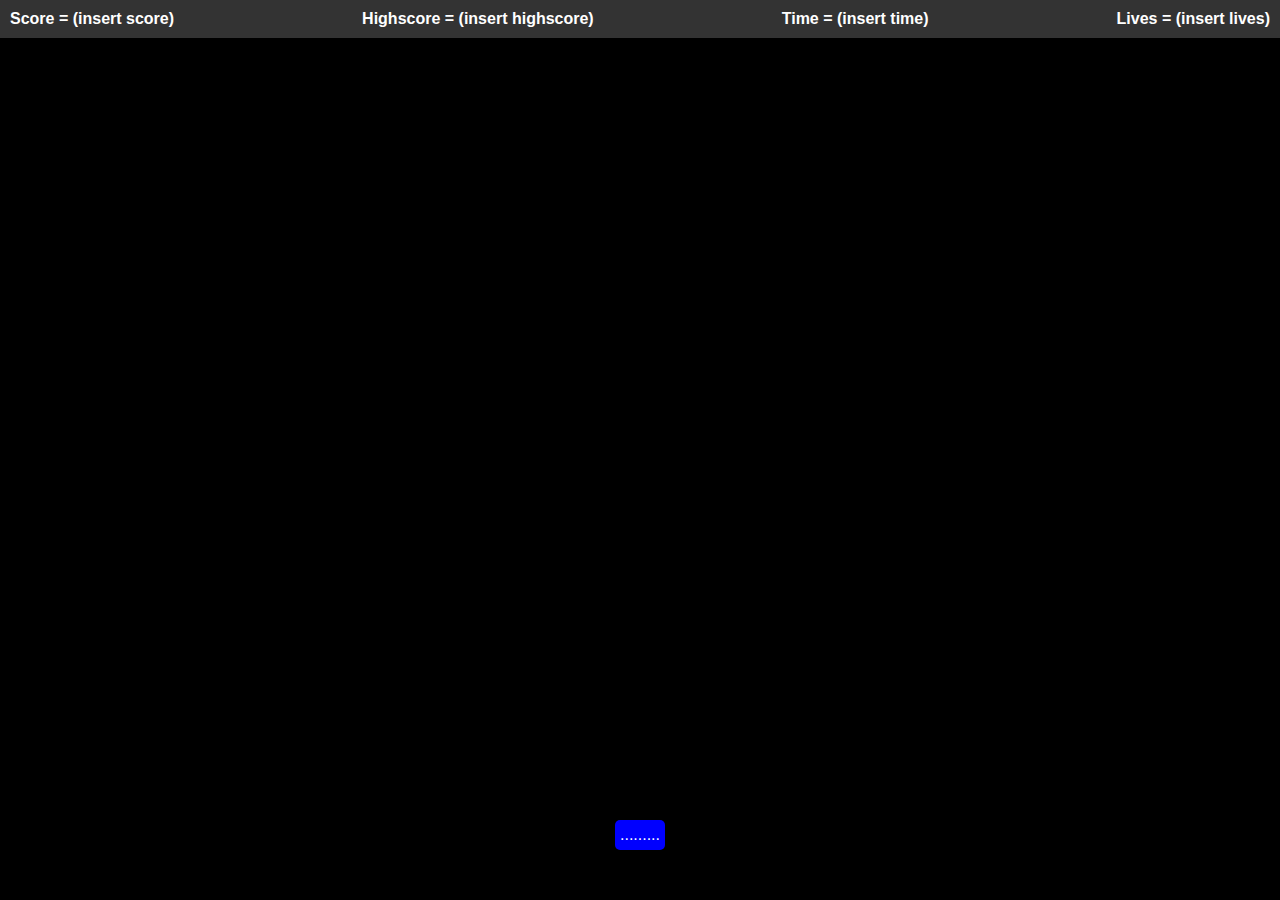
<file: index.html>
<!DOCTYPE html>
<html lang="en">
<head>
    <meta charset="UTF-8">
    <meta http-equiv="X-UA-Compatible" content="IE=edge">
    <meta name="viewport" content="width=device-width, initial-scale=1.0">
    <title>Cheese Invaders</title>
    <link rel="stylesheet" href="styles.css">
</head>
<body>
    <header>
        <div class="stats-container">
            <h2>Score = <span id="score">(insert score)</span></h2>
            <h2>Highscore = <span id="highscore">(insert highscore)</span></h2>
            <h2>Time = <span id="time">(insert time)</span></h2>
            <h2>Lives = <span id="lives">(insert lives)</span></h2>
        </div>        
    </header>
    <div id="grid">
        
    </div>
    <div id="line-of-protection">

    </div>
    <div id="spaceship">
        .........
    </div>
    <div id="pause-menu" style="display: none;">

    </div>
</body>

</html>
</file>
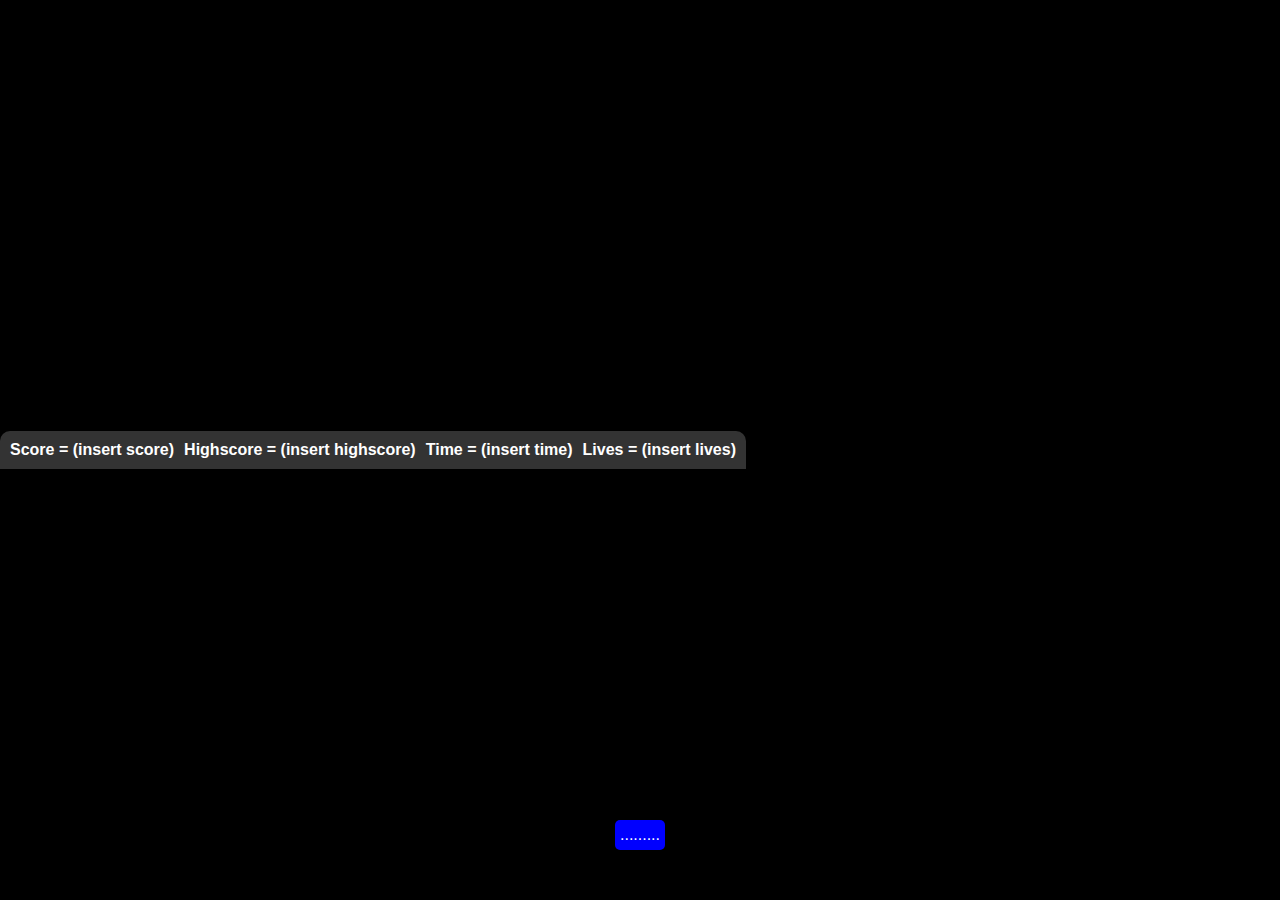
<file: web/game.html>
<!DOCTYPE html>
  <html lang="en">
    <head>
      <meta charset="UTF-8" />
      <meta http-equiv="X-UA-Compatible" content="IE=edge" />
      <meta name="viewport" content="width=device-width, initial-scale=1.0" />
      <title>Cheese Invaders</title>
      <link rel="stylesheet" href="/web/styles.css" />
      <script src="/web/grid.js" defer></script>
      <script src="/players/player.js" defer></script>
      <script src="/UI/header.js" defer></script>
      <script src="/UI/pause.js" defer></script>
      <script src="/UI/game-over.js" defer></script>
    </head>
    <body>
      <header>
        <div class="stats-container">
          <h2>Score = <span id="score">(insert score)</span></h2>
          <h2>Highscore = <span id="highscore">(insert highscore)</span></h2>
          <h2>Time = <span id="time">(insert time)</span></h2>
          <h2>Lives = <span id="lives">(insert lives)</span></h2>
        </div>
      </header>
      <div id="grid"></div>
      <div id="line-of-protection"></div>
      <div id="spaceship">.........</div>
      <div id="pause-menu" style="display: none"></div>
    <div id="game-over-menu" style="display: none;"></div>
    </body>
  </html>
</file>
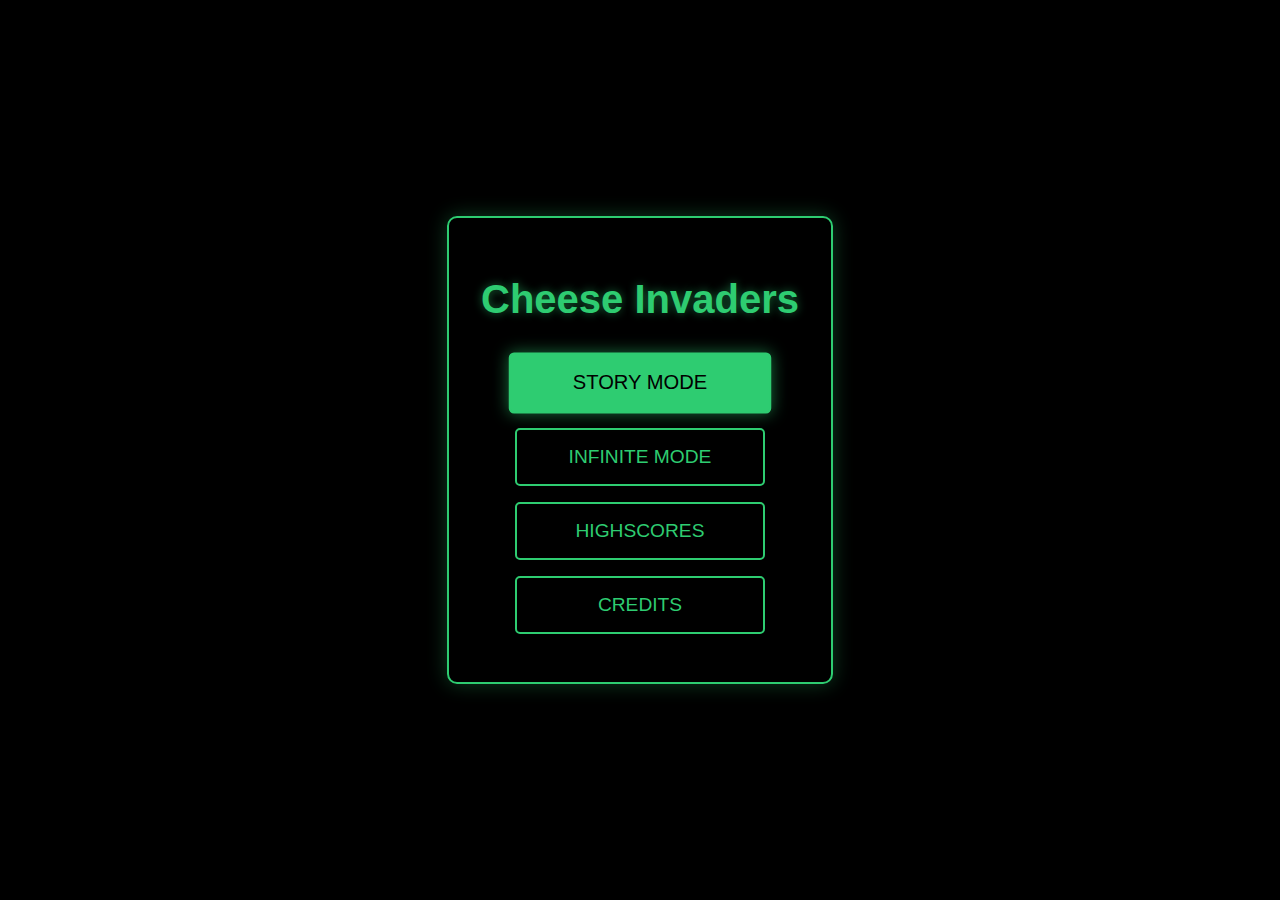
<file: web/menu.html>
<!DOCTYPE html>
<html lang="en">
<head>
    <meta charset="UTF-8">
    <meta name="viewport" content="width=device-width, initial-scale=1.0">
    <title>Cheese Invaders - Menu</title>
    <style>
        body {
            margin: 0;
            padding: 0;
            display: flex;
            justify-content: center;
            align-items: center;
            min-height: 100vh;
            background-color: #000;
            font-family: Arial, sans-serif;
        }

        .menu-container {
            text-align: center;
            padding: 2rem;
            background-color: rgba(0, 0, 0, 0.9);
            border-radius: 10px;
            border: 2px solid #2ecc71;
            box-shadow: 0 0 20px rgba(46, 204, 113, 0.3);
        }

        h1 {
            color: #2ecc71;
            font-size: 2.5rem;
            margin-bottom: 2rem;
            text-shadow: 0 0 10px rgba(46, 204, 113, 0.5);
        }

        .menu-button {
            display: block;
            width: 250px;
            margin: 1rem auto;
            padding: 1rem;
            font-size: 1.2rem;
            border: 2px solid #2ecc71;
            border-radius: 5px;
            cursor: pointer;
            background-color: transparent;
            color: #2ecc71;
            transition: all 0.3s ease;
            position: relative;
        }

        .menu-button::before {
            content: '>';
            position: absolute;
            left: 20px;
            opacity: 0;
            transition: opacity 0.3s ease;
            color: #2ecc71;
        }

        .menu-button.selected::before {
            opacity: 1;
        }

        .menu-button:hover, .menu-button.selected {
            background-color: #2ecc71;
            color: #000;
            transform: scale(1.05);
            box-shadow: 0 0 15px rgba(46, 204, 113, 0.5);
        }

    </style>
</head>
<body>
    <div class="menu-container">
        <h1>Cheese Invaders</h1>
        <button class="menu-button" data-action="/game?mode=story">STORY MODE</button>
        <button class="menu-button" data-action="/game?mode=infinite">INFINITE MODE</button>
        <button class="menu-button" data-action="/highscores">HIGHSCORES</button>
        <button class="menu-button" data-action="https://github.com/Aukryx/Make-your-game">CREDITS</button>
    </div>

    <script>
        const buttons = Array.from(document.querySelectorAll('.menu-button'));
        let selectedIndex = 0;

        function updateSelection() {
            buttons.forEach(button => button.classList.remove('selected'));
            buttons[selectedIndex].classList.add('selected');
        }

        function handleKeyPress(e) {
            switch(e.key) {
                case 'ArrowUp':
                    e.preventDefault();
                    selectedIndex = (selectedIndex - 1 + buttons.length) % buttons.length;
                    updateSelection();
                    break;
                case 'ArrowDown':
                    e.preventDefault();
                    selectedIndex = (selectedIndex + 1) % buttons.length;
                    updateSelection();
                    break;
                case 'Enter':
                    e.preventDefault();
                    const selectedButton = buttons[selectedIndex];
                    const action = selectedButton.dataset.action;
                    window.location.href = action;
                    break;
            }
        }

        updateSelection();
        document.addEventListener('keydown', handleKeyPress);

        buttons.forEach((button, index) => {
            button.addEventListener('click', () => {
                window.location.href = button.dataset.action;
            });

            button.addEventListener('mouseover', () => {
                selectedIndex = index;
                updateSelection();
            });
        });
    </script>
</body>
</html>
</file>
<file: styles.css>
body {
    font-family: Arial, sans-serif;
    margin: 0;
    padding: 0;
    display: flex;
    flex-direction: column;
    min-height: 100vh;
    background-color: #000;
    color: #fff;
}

header {
    background-color: #333;
    padding: 10px;
}

.stats-container {
    display: flex;
    justify-content: space-between;
    align-items: center;
    flex-wrap: wrap;
    gap: 10px;
}

.stats-container h2 {
    margin: 0;
    font-size: 1rem;
}

#grid {
    flex-grow: 1;
    display: flex;
    flex-direction: column;
    justify-content: flex-start;
    align-items: center;
    padding: 20px;
}

.line {
    display: flex;
    justify-content: center;
    margin-bottom: 10px;
    width: 100%;
}

.ennemy {
    width: 30px;
    height: 30px;
    background-color: yellow;
    border-radius: 50%;
    margin: 0 5px;
    position: relative;
    overflow: hidden;
}

.ennemy::before, .ennemy::after {
    content: '';
    position: absolute;
    background-color: #000;
    border-radius: 50%;
}

.ennemy::before {
    width: 8px;
    height: 8px;
    top: 5px;
    left: 5px;
}

.ennemy::after {
    width: 8px;
    height: 8px;
    top: 5px;
    right: 5px;
}

#line-of-protection {
    display: flex;
    justify-content: space-around;
    width: 100%;
    position: absolute;
    bottom: 100px;
}

.protection-block {
    width: 60px;
    height: 60px;
    background-color: #0f0;
    clip-path: polygon(20% 0%, 80% 0%, 100% 100%, 0% 100%);
}


#spaceship {
    width: 50px; 
    height: 30px; 
    background-color: #00f;
    position: absolute;
    bottom: 50px; 
    left: 50%; 
    transform: translateX(-50%); 
    display: flex;
    justify-content: center;
    align-items: center;
    border-radius: 5px; 
}


#pause-menu {
    position: absolute;
    top: 50%;
    left: 50%;
    transform: translate(-50%, -50%);
    background-color: rgba(0, 0, 0, 0.8);
    color: white;
    padding: 20px;
    border-radius: 10px;
}
</file>
<file: web/styles.css>
:root {
  --BACKGROUND-COLOR: #000;
  --TEXT-COLOR: #fff;
  --HEADER-BACKGROUND: #333;
  --ENEMY-COLOR: yellow;
  --ENEMY-EYE-COLOR: #000;
  --PROTECTION-COLOR: #0f0;
  --SPACESHIP-COLOR: #00f;
  --PAUSE-MENU-BACKGROUND: #2c3e50;
  --PAUSE-BUTTON-BACKGROUND: #3498db;
  --PAUSE-BUTTON-HOVER: #2980b9;
  --BORDER-RADIUS: 10px;
  --GAME-MAX-SIZE: 600px;
  --ENEMY-SIZE: 30px;
  --PROTECTION-WIDTH: 60px;
  --PROTECTION-HEIGHT: 60px;
  --SPACESHIP-WIDTH: 50px;
  --SPACESHIP-HEIGHT: 30px;
  --BORDER-COLOR--: rgb(46, 255, 95);
  --ANIMATION-DURATION: 10s;
  --BORDER-SIZE--: 50px;
  --LEADERBOARD-BUTTON-HOVER: #29b960;
  --LEADERBOARD-BUTTON: #1fd72c;
}

body {
  font-family: Arial, sans-serif;
  margin: 0;
  padding: 0;
  display: flex;
  justify-content: center;
  align-items: center;
  min-height: 100vh;
  background-color: var(--BACKGROUND-COLOR);
  color: var(--TEXT-COLOR);
}

#game-container {
  max-width: var(--GAME-MAX-SIZE);
  max-height: var(--GAME-MAX-SIZE);
  width: 100%;
  height: var(--GAME-MAX-SIZE);
  border: solid var(--TEXT-COLOR);
  position: relative;
  overflow: hidden;
  border-radius: var(--BORDER-RADIUS);
  border-color: var(--BORDER-COLOR--);
  animation: colorChange var(--ANIMATION-DURATION) linear infinite;
}

header {
  z-index: 10;
  position: relative;
  background-color: var(--HEADER-BACKGROUND);
  padding: 10px;
  border-radius: var(--BORDER-RADIUS) var(--BORDER-RADIUS) 0 0;
}

.stats-container {
  display: flex;
  justify-content: space-between;
  align-items: center;
  flex-wrap: wrap;
  gap: 10px;
}

.stats-container h2 {
  margin: 0;
  font-size: 1rem;
}

#grid {
  flex-grow: 1;
  display: flex;
  flex-direction: column;
  justify-content: flex-start;
  align-items: center;
  padding: 20px;
}

.line {
  display: flex;
  justify-content: center;
  margin-bottom: 10px;
  width: 100%;
}

.invader {
  width: var(--ENEMY-SIZE);
  height: var(--ENEMY-SIZE);
  background-color: var(--ENEMY-COLOR);
  border-radius: 50%;
  margin: 0 5px;
  position: relative;
  overflow: hidden;
}

.invader::before,
.invader::after {
  content: "";
  position: absolute;
  background-color: var(--ENEMY-EYE-COLOR);
  border-radius: 50%;
}

.invader::before {
  width: 8px;
  height: 8px;
  top: 5px;
  left: 5px;
}

.invader::after {
  width: 8px;
  height: 8px;
  top: 5px;
  right: 5px;
}

#line-of-protection {
  display: flex;
  justify-content: space-around;
  width: 100%;
  position: absolute;
  bottom: 100px;
}

.protection-block {
  width: var(--PROTECTION-WIDTH);
  height: var(--PROTECTION-HEIGHT);
  background-color: var(--PROTECTION-COLOR);
  clip-path: polygon(20% 0%, 80% 0%, 100% 100%, 0% 100%);
}

#spaceship {
  width: var(--SPACESHIP-WIDTH);
  height: var(--SPACESHIP-HEIGHT);
  background-color: var(--SPACESHIP-COLOR);
  position: absolute;
  bottom: 50px;
  left: 50%;
  transform: translateX(-50%);
  display: flex;
  justify-content: center;
  align-items: center;
  border-radius: 5px;
}

.game-paused {
  filter: brightness(30%);
}

.pause-overlay {
  position: fixed;
  top: 0;
  left: 0;
  width: 100%;
  height: 100%;
  background-color: rgba(0, 0, 0, 0.5);
  z-index: 998;
  display: none;
}

#pause-menu {
  position: fixed;
  top: 50%;
  left: 50%;
  transform: translate(-50%, -50%);
  background-color: var(--PAUSE-MENU-BACKGROUND);
  padding: 2rem;
  border-radius: var(--BORDER-RADIUS);
  z-index: 999;
  text-align: center;
  min-width: 300px;
}

.pause-button {
  display: block;
  width: 200px;
  margin: 1rem auto;
  padding: 1rem;
  font-size: 1.2rem;
  border: none;
  border-radius: 5px;
  cursor: pointer;
  background-color: var(--PAUSE-BUTTON-BACKGROUND);
  color: var(--TEXT-COLOR);
  transition: background-color 0.3s;
}

.pause-button:hover {
  background-color: var(--PAUSE-BUTTON-HOVER);
}

/*LEADERBOARD*/

#leaderboard {
  position: fixed;
  right: -320px; /* Caché par défaut */
  top: 0;
  width: 300px;
  height: 100%;
  background-color: var(--HEADER-BACKGROUND);
  padding: 1rem;
  transition: right 0.3s ease;
  overflow-y: auto;
}

#leaderboard.visible {
  right: 0;
}

/* Bouton pour afficher/masquer le leaderboard */
#toggle-leaderboard {
  position: fixed;
  right: 20px;
  top: 20px;
  background-color: var(--LEADERBOARD-BUTTON);
  color: var(--TEXT-COLOR);
  border: none;
  padding: 0.5rem 1rem;
  border-radius: 5px;
  cursor: pointer;
  z-index: 1000;
  transition: background-color 0.3s;
  animation: pulse 2s infinite;
}

#toggle-leaderboard:hover {
  background-color: var(--LEADERBOARD-BUTTON-HOVER);
}

/* Styles pour la table du leaderboard */
#leaderboard table {
  width: 100%;
  border-collapse: collapse;
}

#leaderboard caption {
  font-size: 1.5rem;
  font-weight: bold;
  margin-bottom: 1rem;
  color: var(--TEXT-COLOR);
}

#leaderboard th,
#leaderboard td {
  padding: 0.5rem;
  text-align: center;
  border-bottom: 1px solid rgba(255, 255, 255, 0.1);
}

#leaderboard th {
  background-color: rgba(255, 255, 255, 0.1);
}

#leaderboard tr:hover {
  background-color: rgba(255, 255, 255, 0.05);
}

/*PAGINATION*/
.pagination {
  display: flex;
  justify-content: center;
  gap: 0.5rem;
  margin-top: 1rem;
}

.pagination button {
  background-color: var(--LEADERBOARD-BUTTON);
  color: var(--TEXT-COLOR);
  border: none;
  padding: 0.5rem 1rem;
  border-radius: 5px;
  cursor: pointer;
  transition: background-color 0.3s;
}

.pagination button:hover {
  background-color: var(--LEADERBOARD-BUTTON-HOVER);
}

.pagination button:disabled {
  opacity: 0.5;
  cursor: not-allowed;
}

/*ANIMATIONS*/
@keyframes colorChange {
  0% {
    box-shadow: 0 0 var(--BORDER-SIZE--) rgba(46, 255, 95, 0.7);
  }
  25% {
    box-shadow: 0 0 var(--BORDER-SIZE--) rgba(241, 255, 46, 0.7);
  }
  50% {
    box-shadow: 0 0 var(--BORDER-SIZE--) rgba(245, 245, 245, 0.7);
  }
  75% {
    box-shadow: 0 0 var(--BORDER-SIZE--) rgba(46, 255, 63, 0.7);
  }
  100% {
    box-shadow: 0 0 var(--BORDER-SIZE--) rgba(252, 255, 46, 0.7);
  }
}

@keyframes pulse {
  0%,
  100% {
    transform: scale(1);
    opacity: 1;
  }
  50% {
    transform: scale(1.1);
    opacity: 0.8;
  }
}

/*MEDIA*/
@media (max-width: 1200px) {
  .game-wrapper {
    flex-direction: column;
  }

  #game-container {
    margin: 0 auto;
  }

  #leaderboard {
    margin: 2rem auto;
  }

  .game-over {
    filter: brightness(30%);
  }
}

#game-over-overlay {
  position: fixed;
  top: 0;
  left: 0;
  width: 100%;
  height: 100%;
  background-color: rgba(0, 0, 0, 0.5);
  z-index: 998;
  display: none;
}

#game-over-menu {
  position: fixed;
  top: 50%;
  left: 50%;
  transform: translate(-50%, -50%);
  background-color: var(--PAUSE-MENU-BACKGROUND);
  padding: 2rem;
  border-radius: 10px;
  z-index: 999;
  text-align: center;
  min-width: 300px;
}

.pause-overlay {
  position: fixed;
  top: 0;
  left: 0;
  width: 100%;
  height: 100%;
  background-color: rgba(0, 0, 0, 0.5);
  z-index: 998;
  display: none;
}

#pause-menu {
  position: fixed;
  top: 50%;
  left: 50%;
  transform: translate(-50%, -50%);
  background-color: #2c3e50;
  padding: 2rem;
  border-radius: 10px;
  z-index: 999;
  text-align: center;
  min-width: 300px;
}

.pause-button {
  display: block;
  width: 200px;
  margin: 1rem auto;
  padding: 1rem;
  font-size: 1.2rem;
  border: none;
  border-radius: 5px;
  cursor: pointer;
  background-color: #3498db;
  color: white;
  transition: background-color 0.3s;
}

.pause-button:hover {
  background-color: #2980b9;
}

/* projectiles */
.bullet {
  position: absolute;
  width: 5px;
  height: 10px;
  background-color: red;
}
</file>
